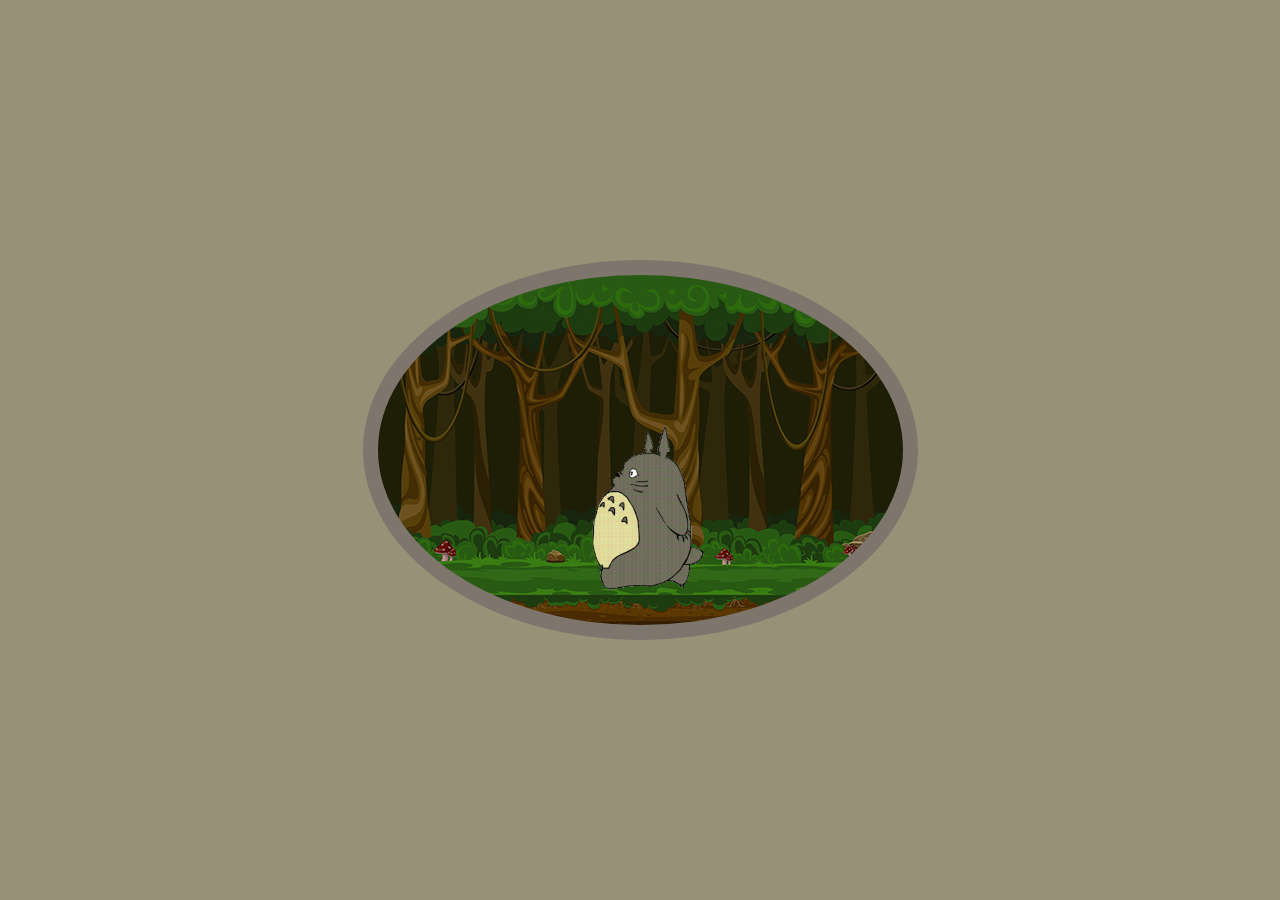
<file: index.html>
<!DOCTYPE html>
<html lang="en">
<head>
    <meta charset="UTF-8">
    <meta http-equiv="X-UA-Compatible" content="IE=edge">
    <meta name="viewport" content="width=device-width, initial-scale=1.0">
    <link rel="stylesheet" href="styles.css">
    <title>bg animation</title>
</head>
<body>
    <div class="container">
        <div class="bg"></div>
        <img src="totoro.gif" alt="totoro" class="walker">
    
        
    </div>
</body>
</html>
</file>
<file: styles.css>
*{
    margin: 0;
    padding: 0;
}

body{
    height: 100vh;
    width: 100%;
    background-color:rgb(153, 145, 119);
    display: flex;
    justify-content: center;
    align-items: center;
}

.container {
    position: relative;
    width: 555px;
    height:380px; 
    /* width = 1050/2+15+15, height = 350+15+15*/

}

.bg{
    width: 525px; /*0.5 width and height of background*/
    height: 350px; 
    border-radius: 50%;
    border: rgb(126, 117, 109) solid 15px;
    background: url('forest.jpg');
    background-position: 100% 0%;
    animation: moveBg 20s linear infinite;
    position: absolute;

}


.walker{
    position:absolute;
    transform: scale(.6) translateX(50px);
    bottom: -50px;
    
}


@keyframes moveBg{
    from {
        background-position: 100% 0%;
    }

    to{
        background-position: 0% 0%;
        /* background-position: 1050px 0px; */
    }
}
</file>
